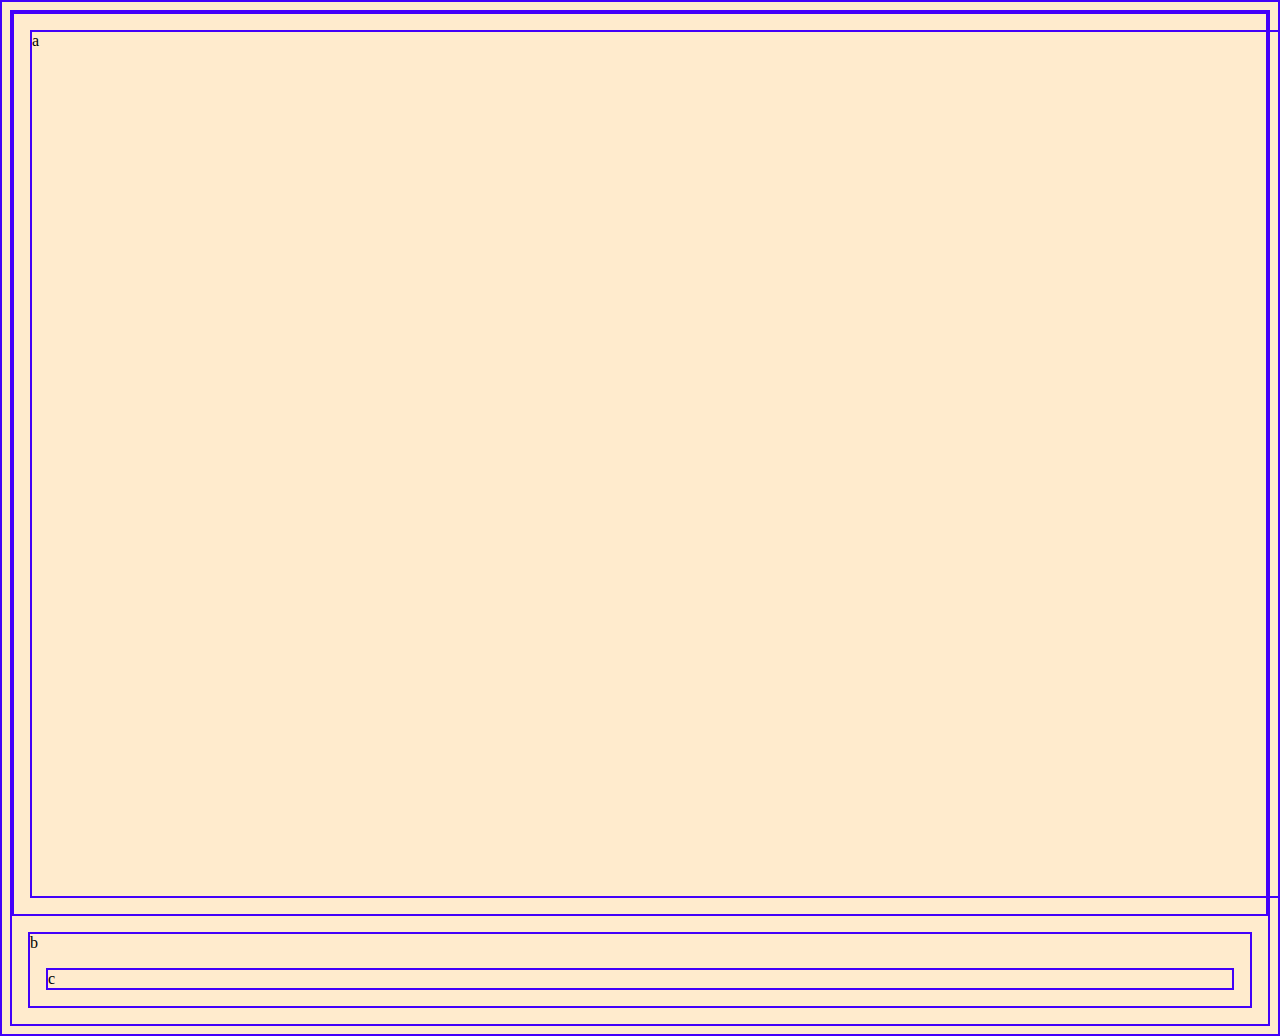
<file: medial-queries1/index.html>
<!DOCTYPE html>
<html lang="en" dir="ltr">
  <head>
    <meta charset="utf-8">
    <title>Media Queries 1</title>
    <link rel="stylesheet" href="main.css">
  </head>
  <body>
    <div class="container">
      <header class="a">a</div>
      <main class="b">b</div>
      <footer class="c">c</div>
    </div>
  </body>
</html>
</file>
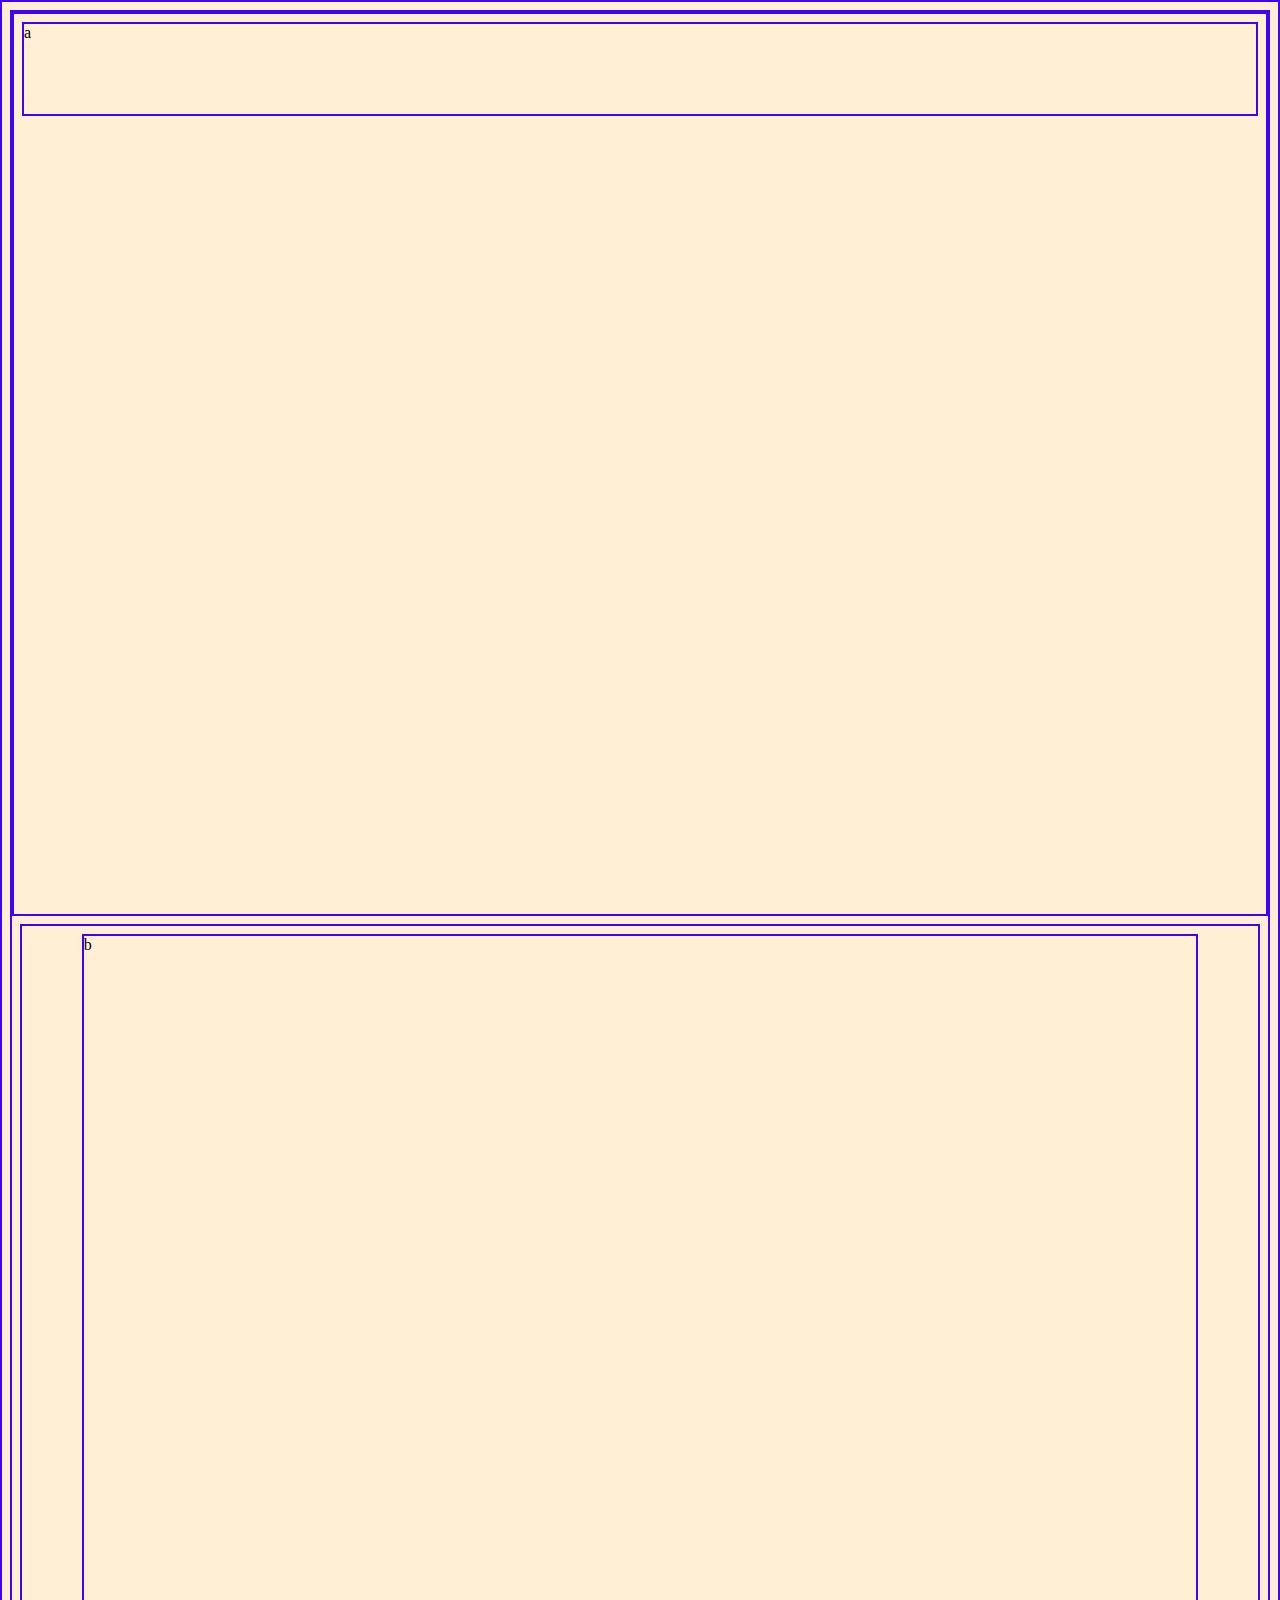
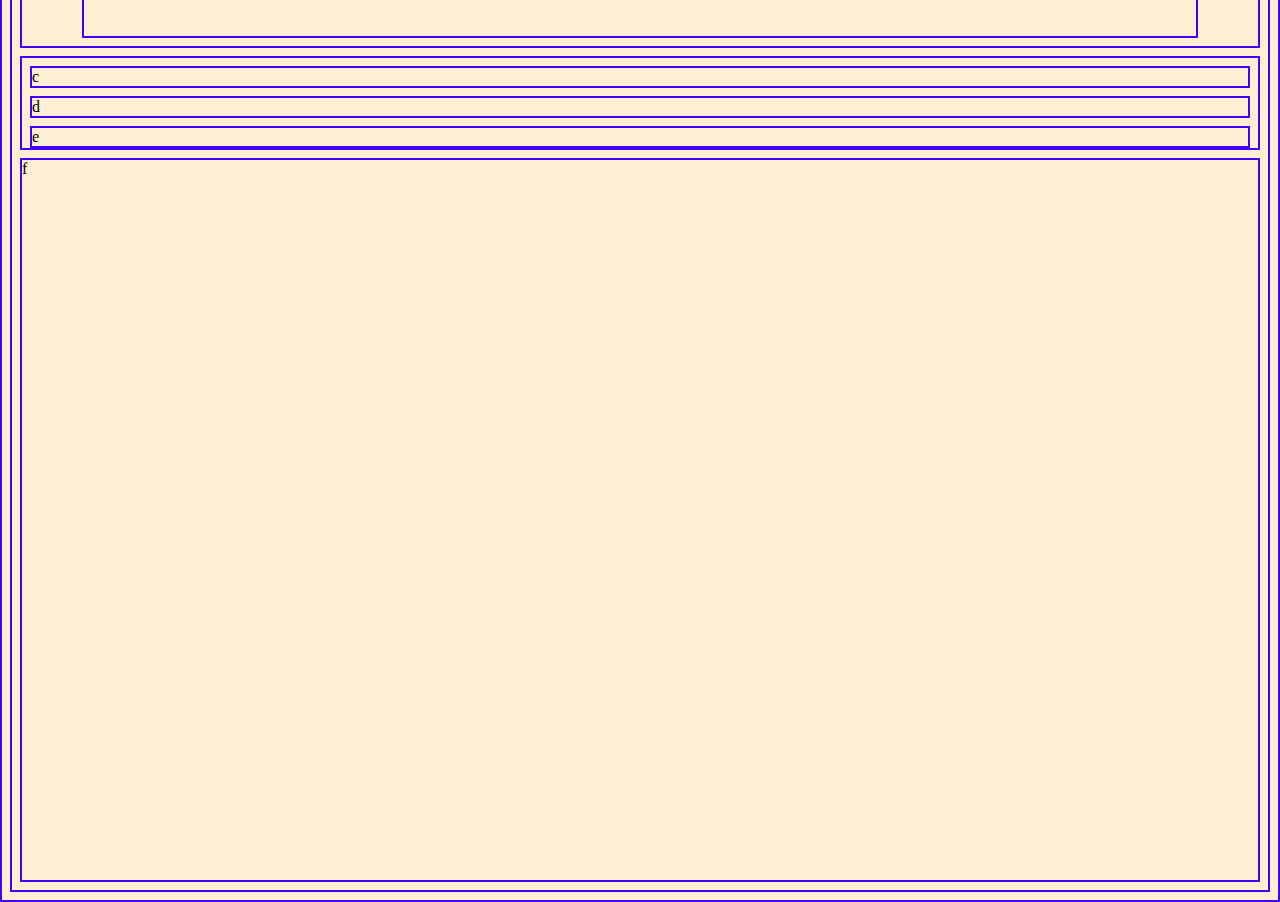
<file: medial-queries2/index.html>
<!DOCTYPE html>
<html lang="en" dir="ltr">
  <head>
    <meta charset="utf-8">
    <title>Media Queries 2</title>
    <link rel="stylesheet" href="main.css">
  </head>
  <body>
    <div class="container">
      <header class="a">a</div>
        <div class="bcdechunk">
          <main class="b">b</div>
            <aside>
              <div class="c">c</div>
              <div class="d">d</div>
              <div class="e">e</div>
            </aside>
        </div>
      <footer>f</footer>
    </div>
  </body>
</html>
</file>
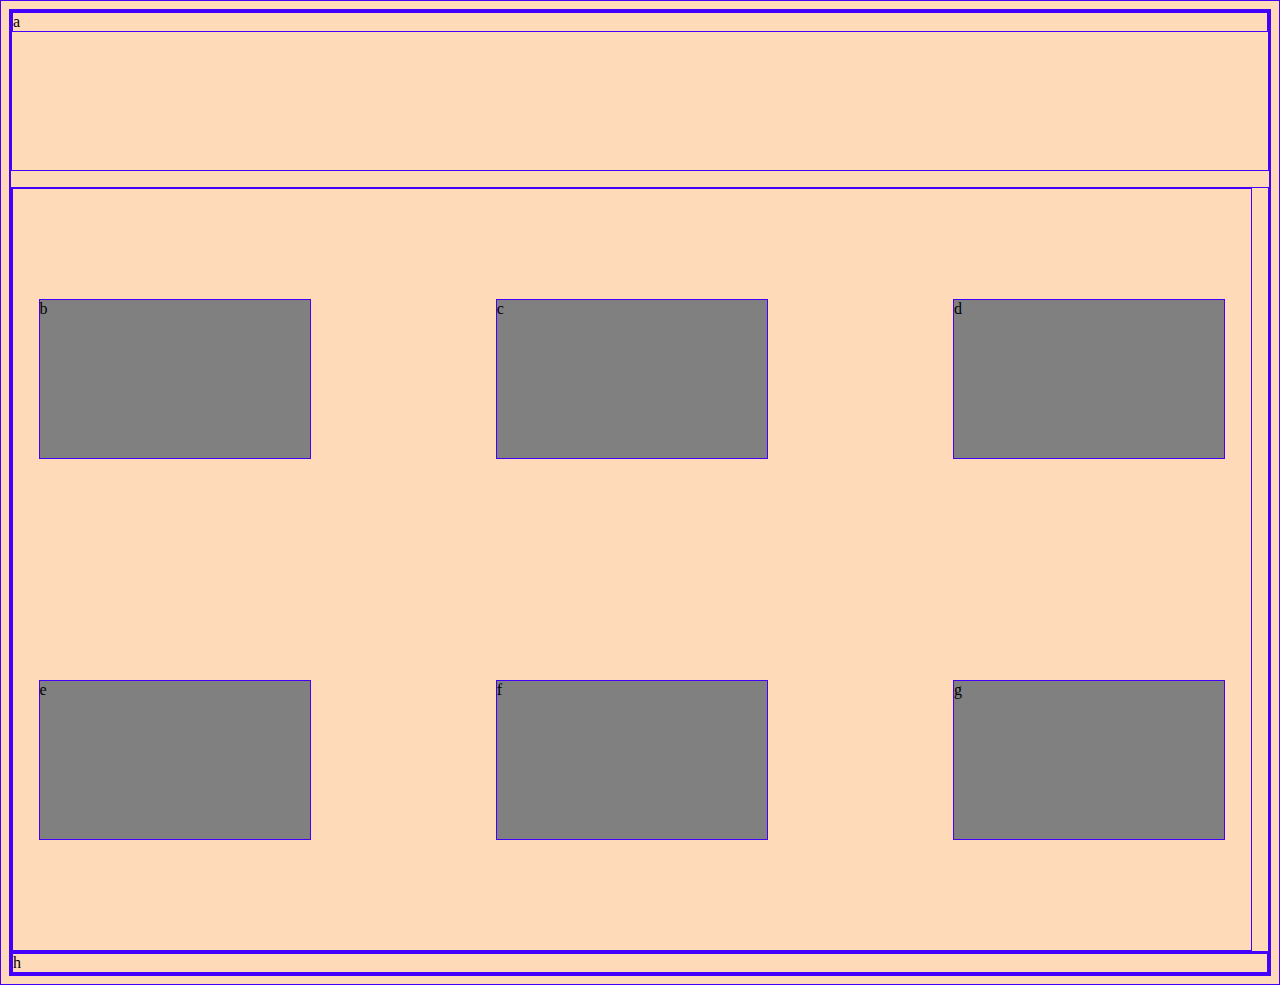
<file: medial-queries3/index.html>
<!DOCTYPE html>
<html lang="en" dir="ltr">
  <head>
    <meta charset="utf-8">
    <title>Media Queries 3</title>
    <link rel="stylesheet" href="main.css">
  </head>
    <body>
      <div class="container">
        <header>
          <div class="a">a</div>
        </header>
        <div class="wrapper">
          <aside>
            <div class="b">b</div>
            <div class="c">c</div>
            <div class="d">d</div>
            <div class="e">e</div>
            <div class="f">f</div>
            <div class="g">g</div>
          </aside>
        </div>
        <main>
          <div class="h">h</div>
        </main>
      </div>
    </body>
</html>
</file>
<file: medial-queries1/main.css>
body {
  background: blanchedalmond;
}

*{
  border: 2px solid rgb(67, 0, 250);
}

body .container{
  display: flex;
  min-height: 100vh;
  justify-content: space-between;
  flex-direction: column;
}

header, footer {
  flex-grow: 1;
}

main{
  flex-grow: 3;
}

@media (min-width: 600px){
  .container{
    flex-wrap: wrap;
    flex-direction: row;
  }
  header{
    width: 100%;
  }
  header, main, footer{
    margin: 1em;
  }
}
</file>
<file: medial-queries2/main.css>
body {
  background: papayawhip;
}

*{
  border: 2px solid rgb(67, 0, 250);
}

.container{
  display: flex;
  min-height: 100vh;
  flex-direction: column;
  justify-content: space-between;
}

.bcdechunk{
  display: flex;
  min-height: 70vh;
  flex-grow: 3;
  flex-direction: column;
  flex-wrap: wrap;
  justify-content: space-between;
  align-items: center;
}

header, aside, footer, .bcdechunk{
  flex-grow: 1;
  margin: .5em;
  max-height: 10vh;
}

aside > div {
  flex-grow: 10;
  margin: .5em;
}

main{
  width: 90%;
  flex-grow: 3;
  margin: .5em;
}

@media (min-width: 600px){
  .container{
    flex-direction: row;
    flex-wrap: wrap;
  }
  header{
    width: 100%;
    max-height: 10vh;
  }
  .bcdechunk{
    justify-content: stretch;
    flex-basis: 70%;
      min-height: 80vh;
  }
  footer{
    margin: .5em;
    flex-grow: 3;
    min-height: 80vh;
  }
}
</file>
<file: medial-queries3/main.css>
body {
  background: peachpuff;
}

* {
  border: 1px solid rgb(67, 0, 250);
  box-sizing: border-box;
}

.container{
  display: flex;
  min-height: 100vh;
  justify-content: stretch;
  flex-wrap: wrap;
}

header{
  width: 100%;
  height: 10em;
  margin-bottom: 1em;
}

.wrapper{
  width: 100%;
  min-height: 85vh;
  display: flex;
  flex-direction: column;
}

aside{
  width: 100%;
  display: flex;
  flex-wrap: wrap;
  flex-grow: 1;
  justify-content: space-between;
}

aside > div {
  width: 22%;
  background: gray;
  margin: 2vw;
}

main{
  flex-grow: 4;
}

@media (min-width: 600px){
  .wrapper{
    flex-direction: row;
  }
  aside{
    width: 80%;
    flex: 4;
    align-items: center;
    margin-right: 1em;
  }
  aside > div{
    height: 10em;
  }
  main{
    flex: 2;
  }
}
</file>
